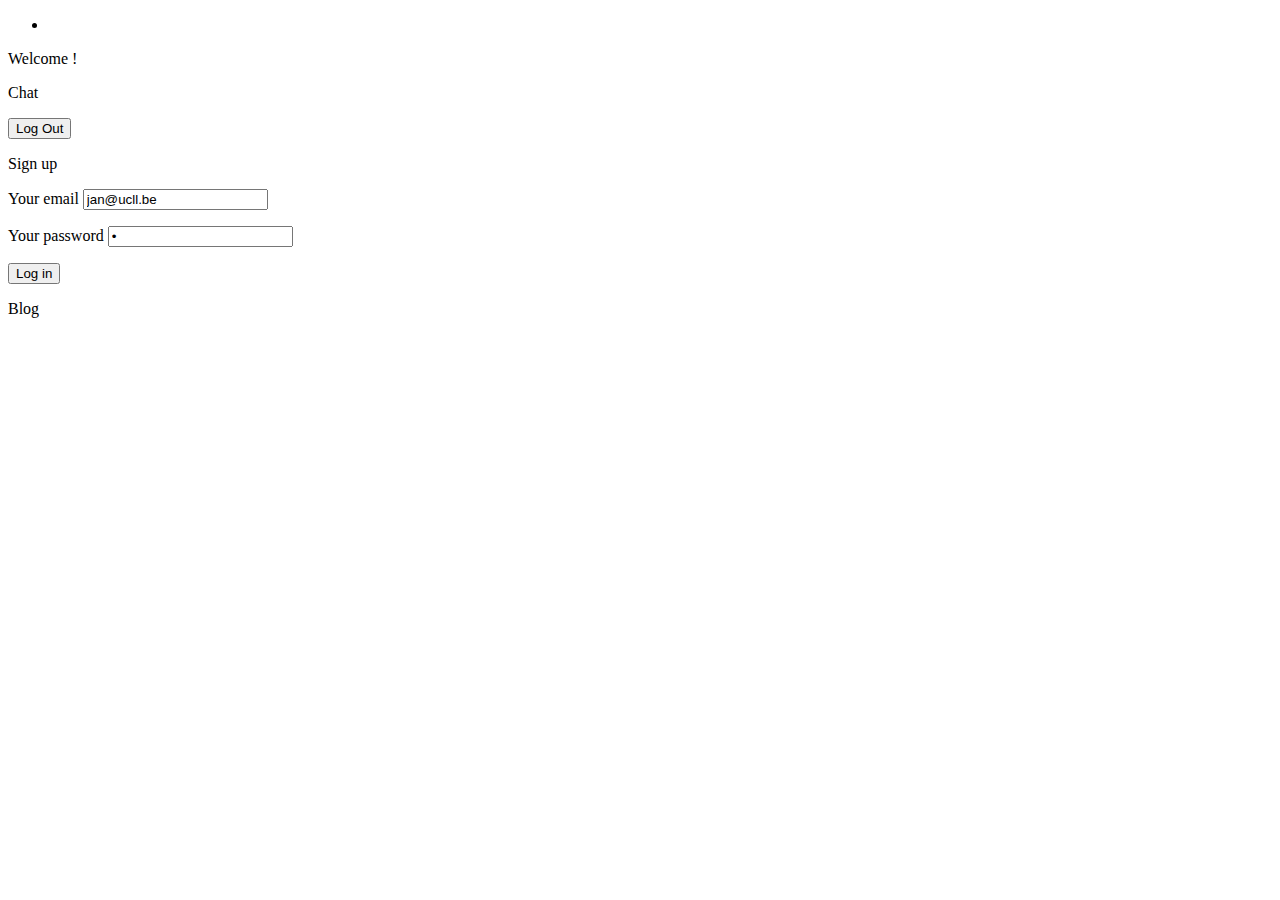
<file: src/main/resources/templates/index.html>
<!DOCTYPE html>
<html xmlns="http://www.w3.org/1999/xhtml"
	  xmlns:th="http://www.thymeleaf.org"
	  xmlns:sec="http://www.thymeleaf.org/extras/spring-security"
	  lang="en"
	  th:with="title=${'Home'}">

<th:block th:replace="fragments/head" />

<body>
	<div th:replace="fragments/header"></div>

	<main>
		<div th:if="${errors.size() > 0}" class="danger">
			<ul>
				<li th:each="error: ${errors}" th:text="${error}"></li>
			</ul>
		</div>

		<div sec:authorize="isAuthenticated()">
			<p>Welcome <span sec:authentication="name"></span>!</p>
			<p><a th:href="@{/chat}">Chat</a></p>
			<form method="post" th:action="@{/logout}">
				<p>
					<input type="submit" id="logout-button" value="Log Out">
				</p>
			</form>
		</div>
		<div sec:authorize="isAnonymous()">
			<p><a th:href="@{/signup}">Sign up</a></p>
			<form method="post" th:action="@{/login}">
				<p>
					<label for="username">Your email</label>
					<input type="text" id="username" name="username" value="jan@ucll.be">
				</p>
				<p>
					<label for="password">Your password</label>
					<input type="password" id="password" name="password" value="t">
				</p>
				<p>
					<input type="submit" id="login-button" value="Log in">
				</p>
			</form>
		</div>
		<p><a th:href="@{/blog}">Blog</a></p>
	</main>

	<th:block th:replace="fragments/footer" />
</body>

</html>
</file>
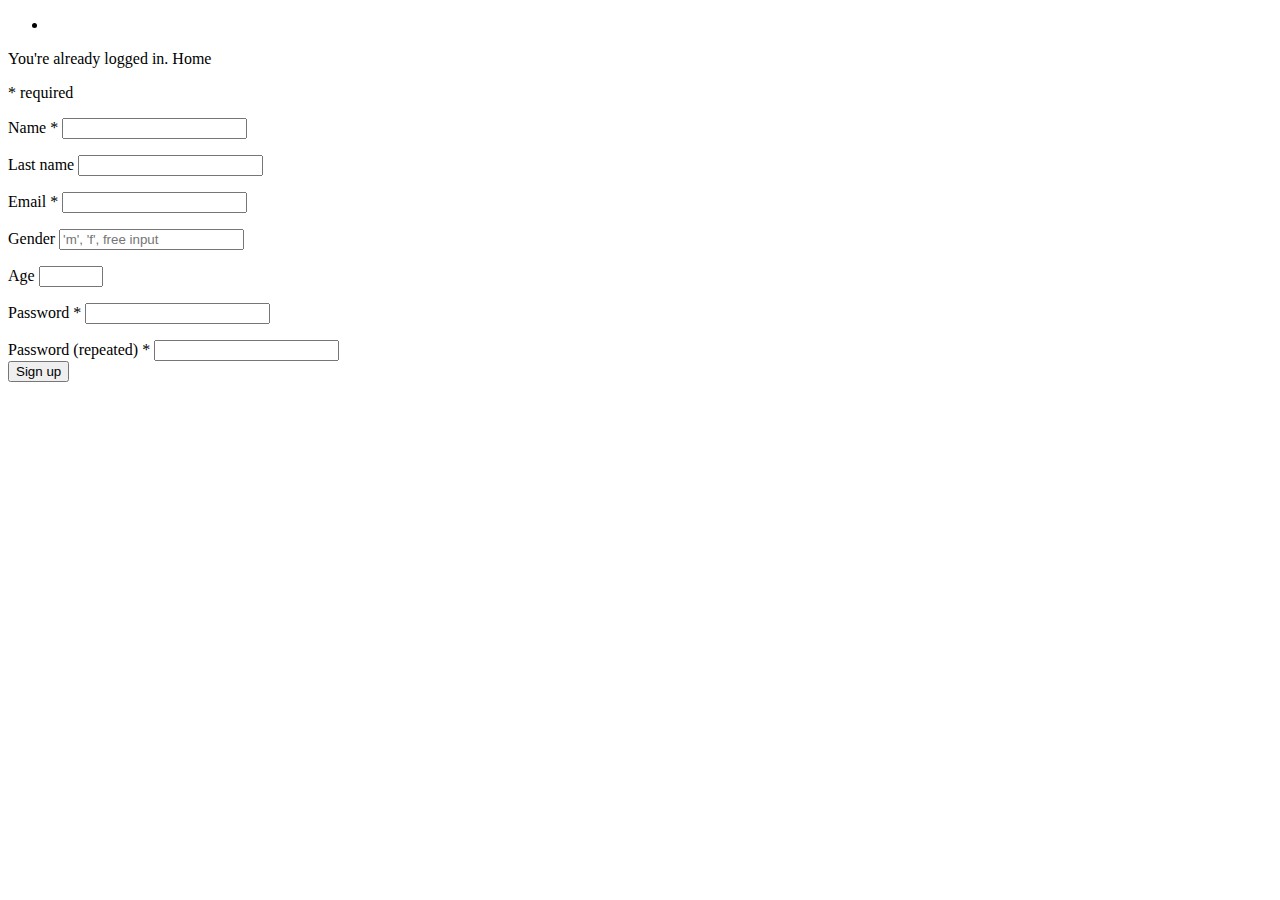
<file: src/main/resources/templates/signup.html>
<!DOCTYPE html>
<html xmlns="http://www.w3.org/1999/xhtml"
	  xmlns:th="http://www.thymeleaf.org"
	  xmlns:sec="http://www.thymeleaf.org/extras/spring-security"
	  lang="en"
	  th:with="title=${'Signup'}">

<th:block th:replace="fragments/head" />

<body>
	<div th:replace="fragments/header"></div>

	<main>
		<div th:if="${errors.size() > 0}" class="danger">
			<ul>
				<li th:each="error: ${errors}" th:text="${error}"></li>
			</ul>
		</div>

		<div sec:authorize="isAuthenticated()">
			<p>You're already logged in. <a th:href="@{/}">Home</a></p>
		</div>
		<div sec:authorize="isAnonymous()">
			<form method="post" th:action="@{/signup}" th:object="${user}">
				<p>* required</p>
				<p th:if="${not #fields.globalErrors().isEmpty()}" th:text="${#fields.globalErrors()}"></p>
				<div>
					<p class="form-error" th:errors="*{name}"></p>
					<label for="name">Name *</label>
					<input type="text" id="name" th:field="*{name}" required>
				</div>
				<div>
					<p class="form-error" th:errors="*{lastName}"></p>
					<label for="last-name">Last name</label>
					<input type="text" id="last-name" th:field="*{lastName}" >
				</div>
				<div>
					<p class="form-error" th:errors="*{username}"></p>
					<label for="username">Email *</label>
					<input type="email" id="username" th:field="*{username}" required>
				</div>
				<div>
					<p class="form-error" th:errors="*{gender}"></p>
					<label for="gender">Gender</label>
					<input type="text" id="gender" th:field="*{gender}" placeholder="'m', 'f', free input">
				</div>
				<div>
					<p class="form-error" th:errors="*{age}"></p>
					<label for="age">Age</label>
					<input min="0" max="150" type="number" id="age" th:field="*{age}" >
				</div>
				<div>
					<p class="form-error" th:errors="*{passwordText}"></p>
					<label for="password-text">Password *</label>
					<input type="password" id="password-text" th:field="*{passwordText}" required>
				</div>
				<div>
					<p class="form-error" th:errors="*{passwordTextRepeated}"></p>
					<label for="password-text-repeated">Password (repeated) *</label>
					<input type="password" id="password-text-repeated" th:field="*{passwordTextRepeated}" required>
				</div>
				<div>
					<input type="submit" id="login-button" value="Sign up">
				</div>
			</form>
		</div>
	</main>

	<th:block th:replace="fragments/footer" />
</body>

</html>
</file>
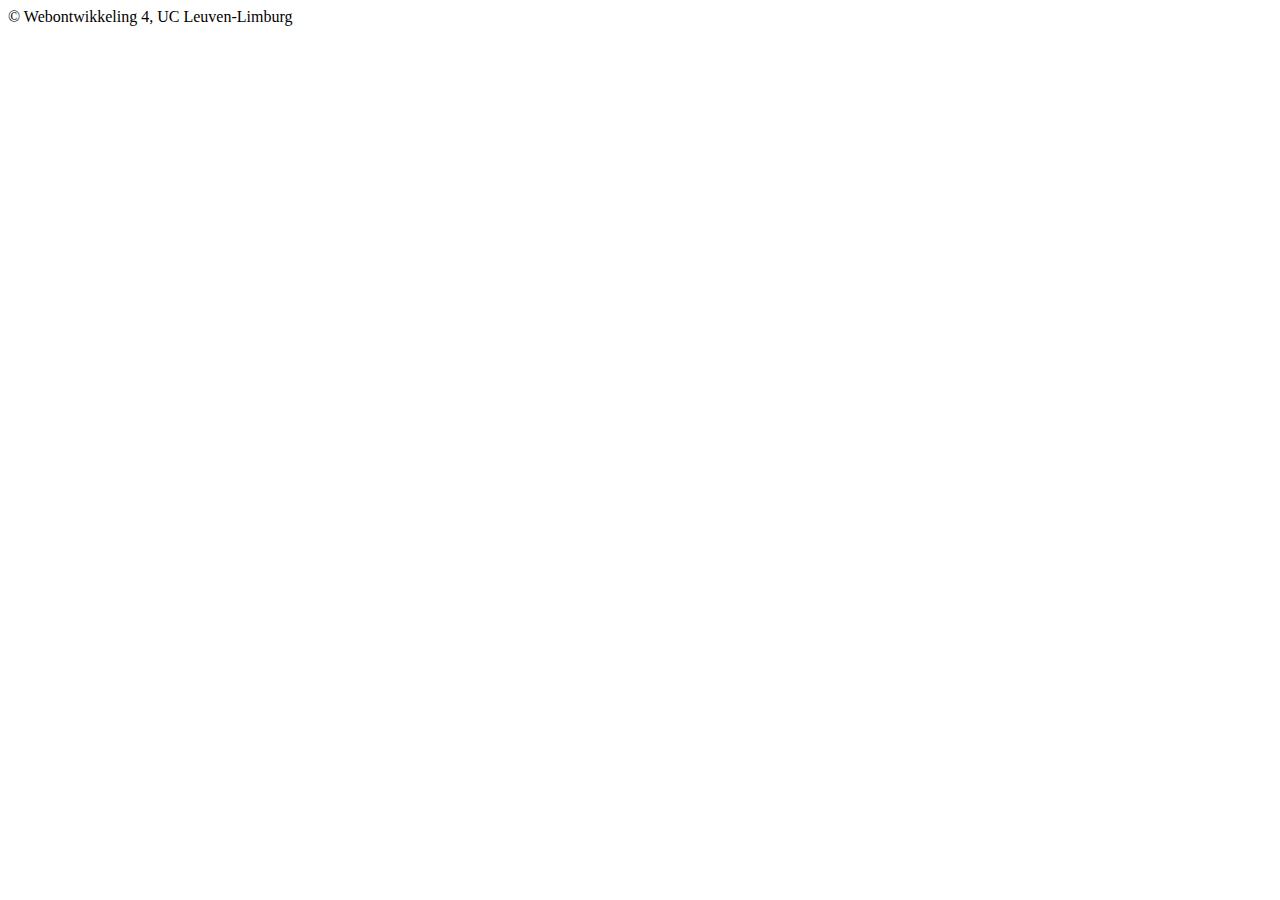
<file: src/main/resources/templates/fragments/footer.html>
<html xmlns="http://www.w3.org/1999/xhtml"
	  xmlns:th="http://www.thymeleaf.org"
	  lang="en">

<footer th:fragment="footer">
	<span class="right"> &copy; Webontwikkeling 4, UC
		Leuven-Limburg
	</span>
</footer>

</html>
</file>
